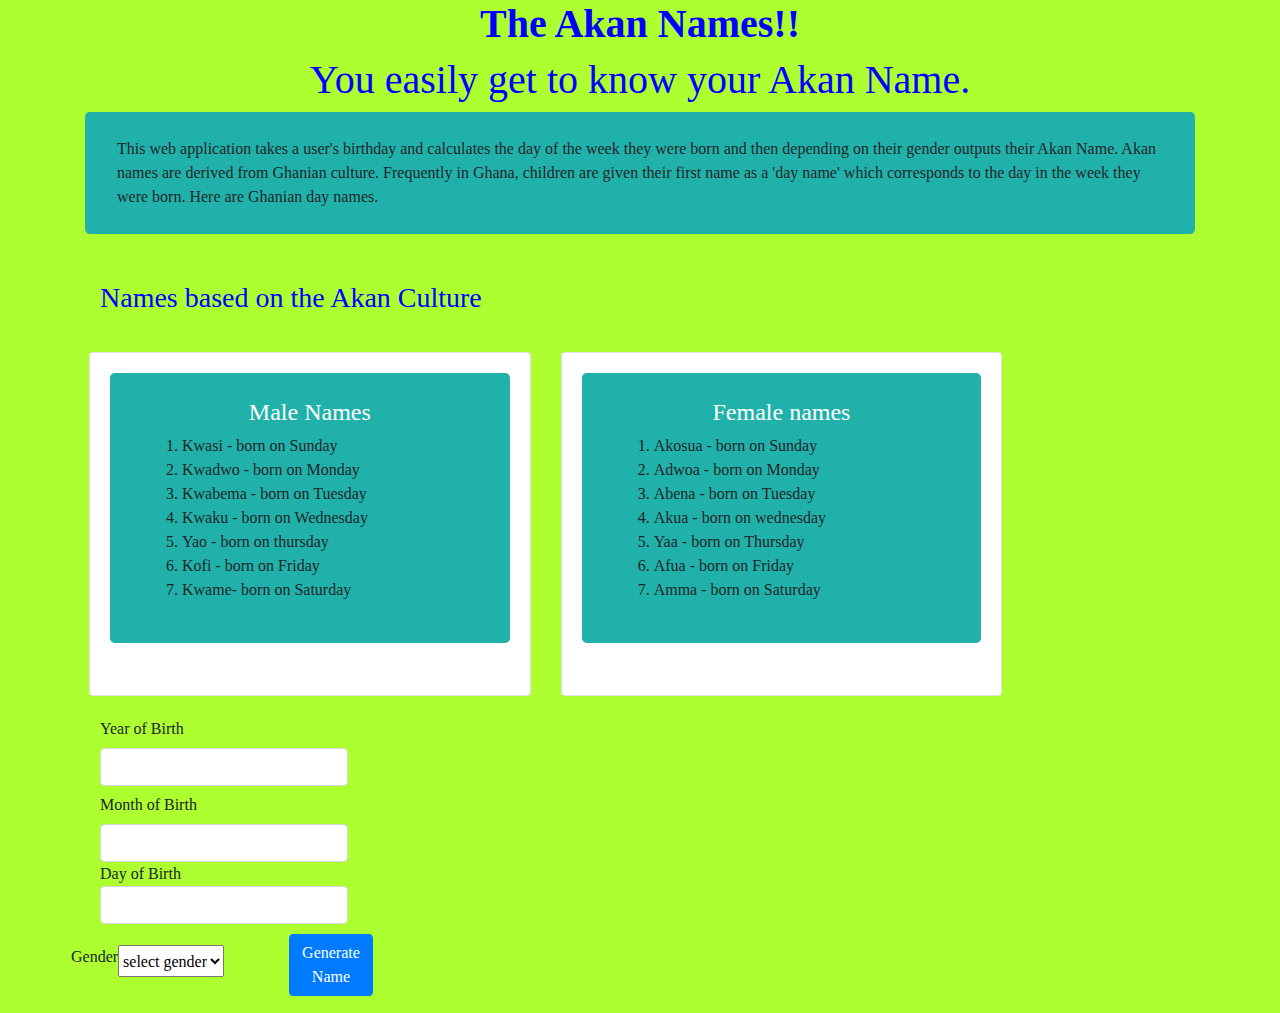
<file: index.html>
<!DOCTYPE html>
<html>
    <head>
        <meta charset="utf-8">
        <link href="css/bootstrap.css"rel="stylesheet"type="text/css"media="all">
        <link href="css/styles.css"rel="stylesheet"type="text/css">
        <title>Week2 Assignment:-Akan Names Generator</title>
    </head>
    <body>
        <div class="container">
            <h1><strong> The Akan Names!!</strong></h1>
            <h1>You easily get to know your Akan Name.</h1>
            <div class="jumbotron">
                <p1>This web application takes a user's birthday and calculates the day of the week they were born and then depending on their gender outputs their Akan Name. 
                Akan names are derived from Ghanian culture. Frequently in Ghana, children are given their first name as a 'day name' which corresponds to the day in the week they were born. Here are Ghanian day names.</p1>
            </div>
            <h3>Names based on the Akan Culture</h3>
                <div class="test-box">
                    <div class="row">
                        <div class="col-md-5">
                            <div class="card">
                                <div class="card-body">
                                    <div class="jumbotron">
                                        <h4>Male Names</h4>
                                        <ol>
                                            <li>Kwasi - born on Sunday</li>
                                            <li>Kwadwo - born on Monday</li>
                                            <li>Kwabema - born on Tuesday</li>
                                            <li>Kwaku - born on Wednesday</li>
                                            <li>Yao - born on thursday</li>
                                            <li>Kofi - born on Friday</li>
                                            <li>Kwame- born on Saturday</li>
                                        </ol>
                                    </div>
                                </div>
                            </div>
                        </div>
                        <div class="col-md-5">
                            <div class="card">
                                <div class="card-body">
                                    <div class="jumbotron">
                                        <h4>Female names</h4>
                                        <ol>
                                            <li>Akosua - born on Sunday</li>
                                            <li>Adwoa - born on Monday</li>
                                            <li>Abena - born on Tuesday</li>
                                            <li>Akua - born on wednesday</li>
                                            <li>Yaa - born on Thursday</li>
                                            <li>Afua - born on Friday</li>
                                            <li>Amma - born on Saturday</li>
                                        </ol> 
                                    </div>
                                </div>
                            </div> 
                        </div>
                    </div>
                </div>      
        <form id="namesForm" method="post"onSubmit="submitFunction(event)">
            <div class="form-group-row">
                <label for="year"class="col-md-2 col-form-label">Year of Birth</label>
                    <div class="col-md-3">
                        <input type="number" class="form-control" id="year" min="1900" max="2100"required>
                    </div>
            </div>
        <div class="form-group-row">
            <label for="month" class="col-md-3 col-form-label">Month of Birth</label>
                <div class="col-md-3">
                <input type="number"class="form-control"id="month"min="1" max="12" required>  
                </div>    
        </div>  
        <div class ="form-group-row">
            <lable for="day"class="col-md-3 col-form-label">Day of Birth</lable>
                <div class="col-md-3">
                    <input type="number"class="form-control"id="day"min="1"max="31"required>
                </div>
        </div>
        <div class="row">
            <fieldset class="form-group row">
                <label>Gender  </label> <br/>
                    <select id="gender">
                        <option value="select-gender"><em>select gender</em></option>
                        <option value="male">Male</option>
                        <option value="female">Female</option>
                        </select>
                    <div class="col-md-4">
                  <div class="form-check"></div>
                </div>
            </fieldset>
        <div class="form-group-row">
            <div class="col-md-4">
                <button onclick= "akanNames()" type="button" id = submit class="btn btn-primary">Generate Name</button>
            </div>
        </div>
        </form>     
        </div>
        <script src="js/script.js"></script>
    </body>
</html>
</file>
<file: css/styles.css>
body {
    height: 100%;
    background-color: greenyellow;
    background-size: cover;
    background-position: center center;
    font-family: cursive;
}
h1 {
    color:blue;
    text-align: center;
    font-family: bolder;
}
h3{
    color:blue;
    text-align:justify;
    padding: 15px;
}
h4{
    color:white;
    text-align:center;
}
.test-box {
    font-size: 16px;
    font-family:initial;
    padding: 0.25em 0.25em;
    text-align: left;
    border-color: rgb(205, 90, 195);
    
}
.jumbotron {
    background-color: lightseagreen;
    padding-top: 25px;
    padding-bottom: 25px;
}
.jumbotron .container {
    position: relative;
}
.form {
    margin-bottom: 20px;
    padding-bottom: 20px;
    text-align: left;
    border-radius: 10px;
    width: 80%;
}
.row {
    margin-top: 10px;
    margin-bottom: 10px;
    align-self: center;
}
fieldset{
    padding: 1.0em 1.0em;
    padding-right: 15.0px;
    padding-top: 1.0px;
}
</file>
